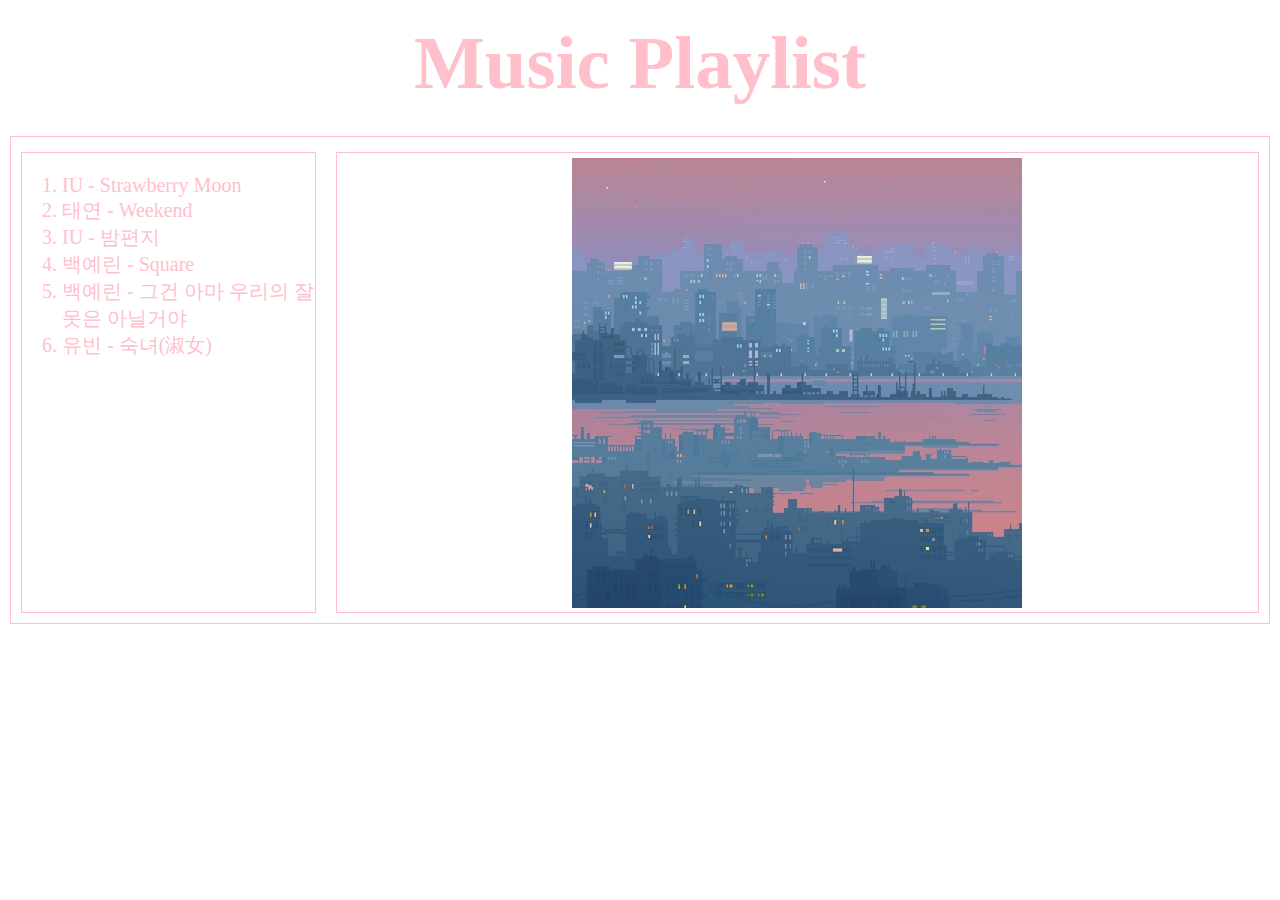
<file: index.html>
<!doctype html>
<html>
<head>

  <title>Music Playlist</title>
  <meta charset="utf-8">
  <link rel="stylesheet" href="style.css">
  <html>

    <title>Music Playlist</title>
    <meta charset="utf-8">
</head>
<body>

  <h1><a href = "index.html">Music Playlist</a></h1>
  <div id="grid">
    <div><ol class="center">
          <li><a href = "2.Strawberry moon.html">IU - Strawberry Moon</a></li>
          <li><a href = "3.weekend.html">태연 - Weekend</a></li>
          <li><a href = "4.Through_the_night.html">IU - 밤편지</a></li>
          <li><a href = "5.Square.html">백예린 - Square</a></li>
          <li><a href = "6.not_my_fault.html">백예린 - 그건 아마 우리의 잘못은 아닐거야</a></li>
          <li><a href = "7.lady.html">유빈 - 숙녀(淑女)</a></li>



        </ol></div>

    <div><img src="playlist.gif.jpeg" alt="Playlist"></div>
</body>
</<!DOCTYPE html>
<html lang="en" dir="ltr">
  <head>
    <meta charset="utf-8">
    <title>Music Playlist</title>
  </head>
  <body>

  </body>
</html>
</file>
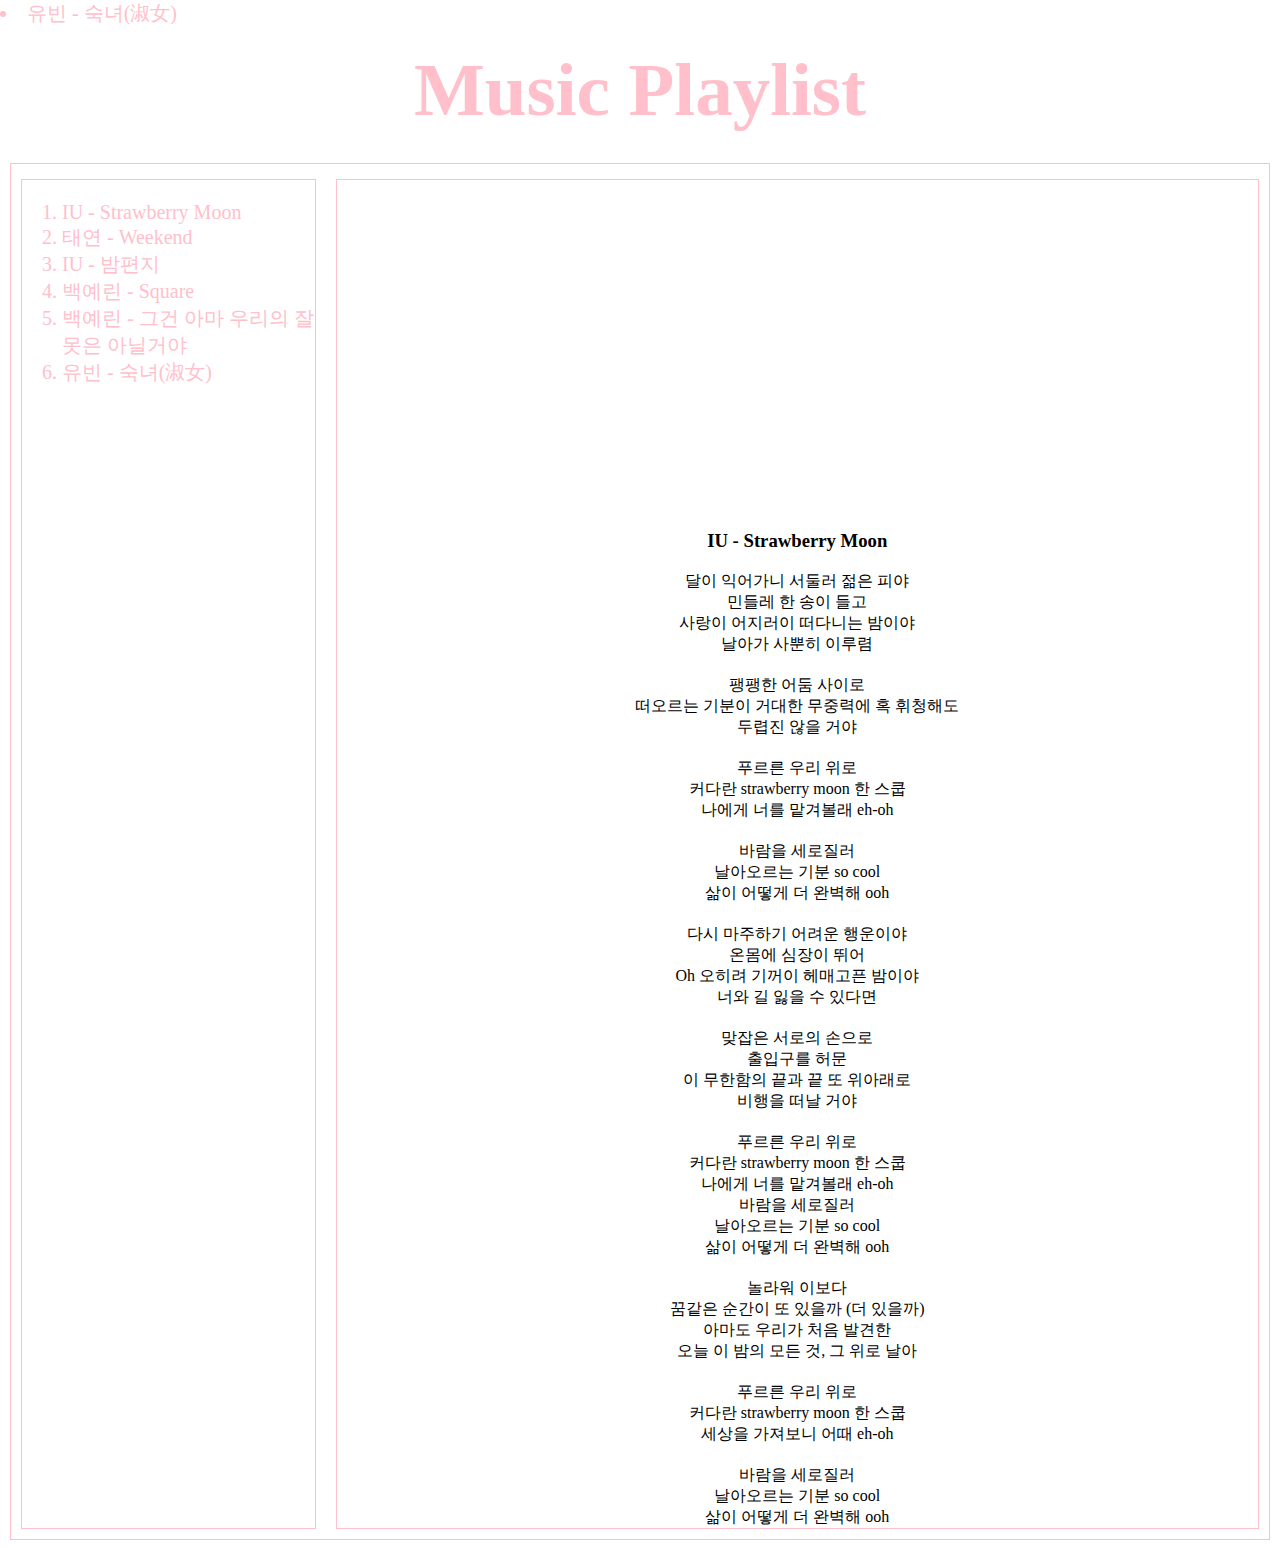
<file: 2.Strawberry moon.html>
<li><a href = "7.lady.html">유빈 - 숙녀(淑女)</a></li>
<!doctype html>
<html>

  <title>Strawberry Moon</title>
  <meta charset="utf-8">
  <link rel="stylesheet" href="style.css">
  <body>

    <h1><a href = "index.html">Music Playlist</a></h1>
    <div id="grid">
      <div><ol class="center">
            <li><a href = "2.Strawberry moon.html">IU - Strawberry Moon</a></li>
            <li><a href = "3.weekend.html">태연 - Weekend</a></li>
            <li><a href = "4.Through_the_night.html">IU - 밤편지</a></li>
            <li><a href = "5.Square.html">백예린 - Square</a></li>
            <li><a href = "6.not_my_fault.html">백예린 - 그건 아마 우리의 잘못은 아닐거야</a></li>
            <li><a href = "7.lady.html">유빈 - 숙녀(淑女)</a></li>

          </ol></div>

      <div><iframe width="560" height="315" src="https://www.youtube.com/embed/sqgxcCjD04s" title="YouTube video player" frameborder="0" allow="accelerometer; autoplay; clipboard-write; encrypted-media; gyroscope; picture-in-picture" allowfullscreen></iframe>
      <h3>IU - Strawberry Moon</h3>
      달이 익어가니 서둘러 젊은 피야<br>
      민들레 한 송이 들고<br>
      사랑이 어지러이 떠다니는 밤이야<br>
      날아가 사뿐히 이루렴<p style="margin-top:20px;"></p>
      팽팽한 어둠 사이로<br>
      떠오르는 기분이 거대한 무중력에 혹 휘청해도<br>
      두렵진 않을 거야<p style="margin-top:20px;">
      푸르른 우리 위로<br>
      커다란 strawberry moon 한 스쿱<br>
      나에게 너를 맡겨볼래 eh-oh<p style="margin-top:20px;"></p>
      바람을 세로질러<br>
      날아오르는 기분 so cool<br>
      삶이 어떻게 더 완벽해 ooh<p style="margin-top:20px;"></p>
      다시 마주하기 어려운 행운이야<br>
      온몸에 심장이 뛰어<br>
      Oh 오히려 기꺼이 헤매고픈 밤이야<br>
      너와 길 잃을 수 있다면<p style="margin-top:20px;"></p>
      맞잡은 서로의 손으로<br>
      출입구를 허문<br>
      이 무한함의 끝과 끝 또 위아래로<br>
      비행을 떠날 거야<p style="margin-top:20px;"></p>
      푸르른 우리 위로<br>
      커다란 strawberry moon 한 스쿱<br>
      나에게 너를 맡겨볼래 eh-oh<br>
      바람을 세로질러<br>
      날아오르는 기분 so cool<br>
      삶이 어떻게 더 완벽해 ooh<p style="margin-top:20px;"></p>
      놀라워 이보다<br>
      꿈같은 순간이 또 있을까 (더 있을까)<br>
      아마도 우리가 처음 발견한<br>
      오늘 이 밤의 모든 것, 그 위로 날아<p style="margin-top:20px;"></p>
      푸르른 우리 위로<br>
      커다란 strawberry moon 한 스쿱<br>
      세상을 가져보니 어때 eh-oh<p style="margin-top:20px;"></p>
      바람을 세로질러<br>
      날아오르는 기분 so cool<br>
      삶이 어떻게 더 완벽해 ooh</div>

</body>
</<!DOCTYPE html>
<html lang="en" dir="ltr">
  <head>
    <meta charset="utf-8">
    <title>IU - Strawberry Moon</title>
  </head>
  <body>

  </body>
</html>
</file>
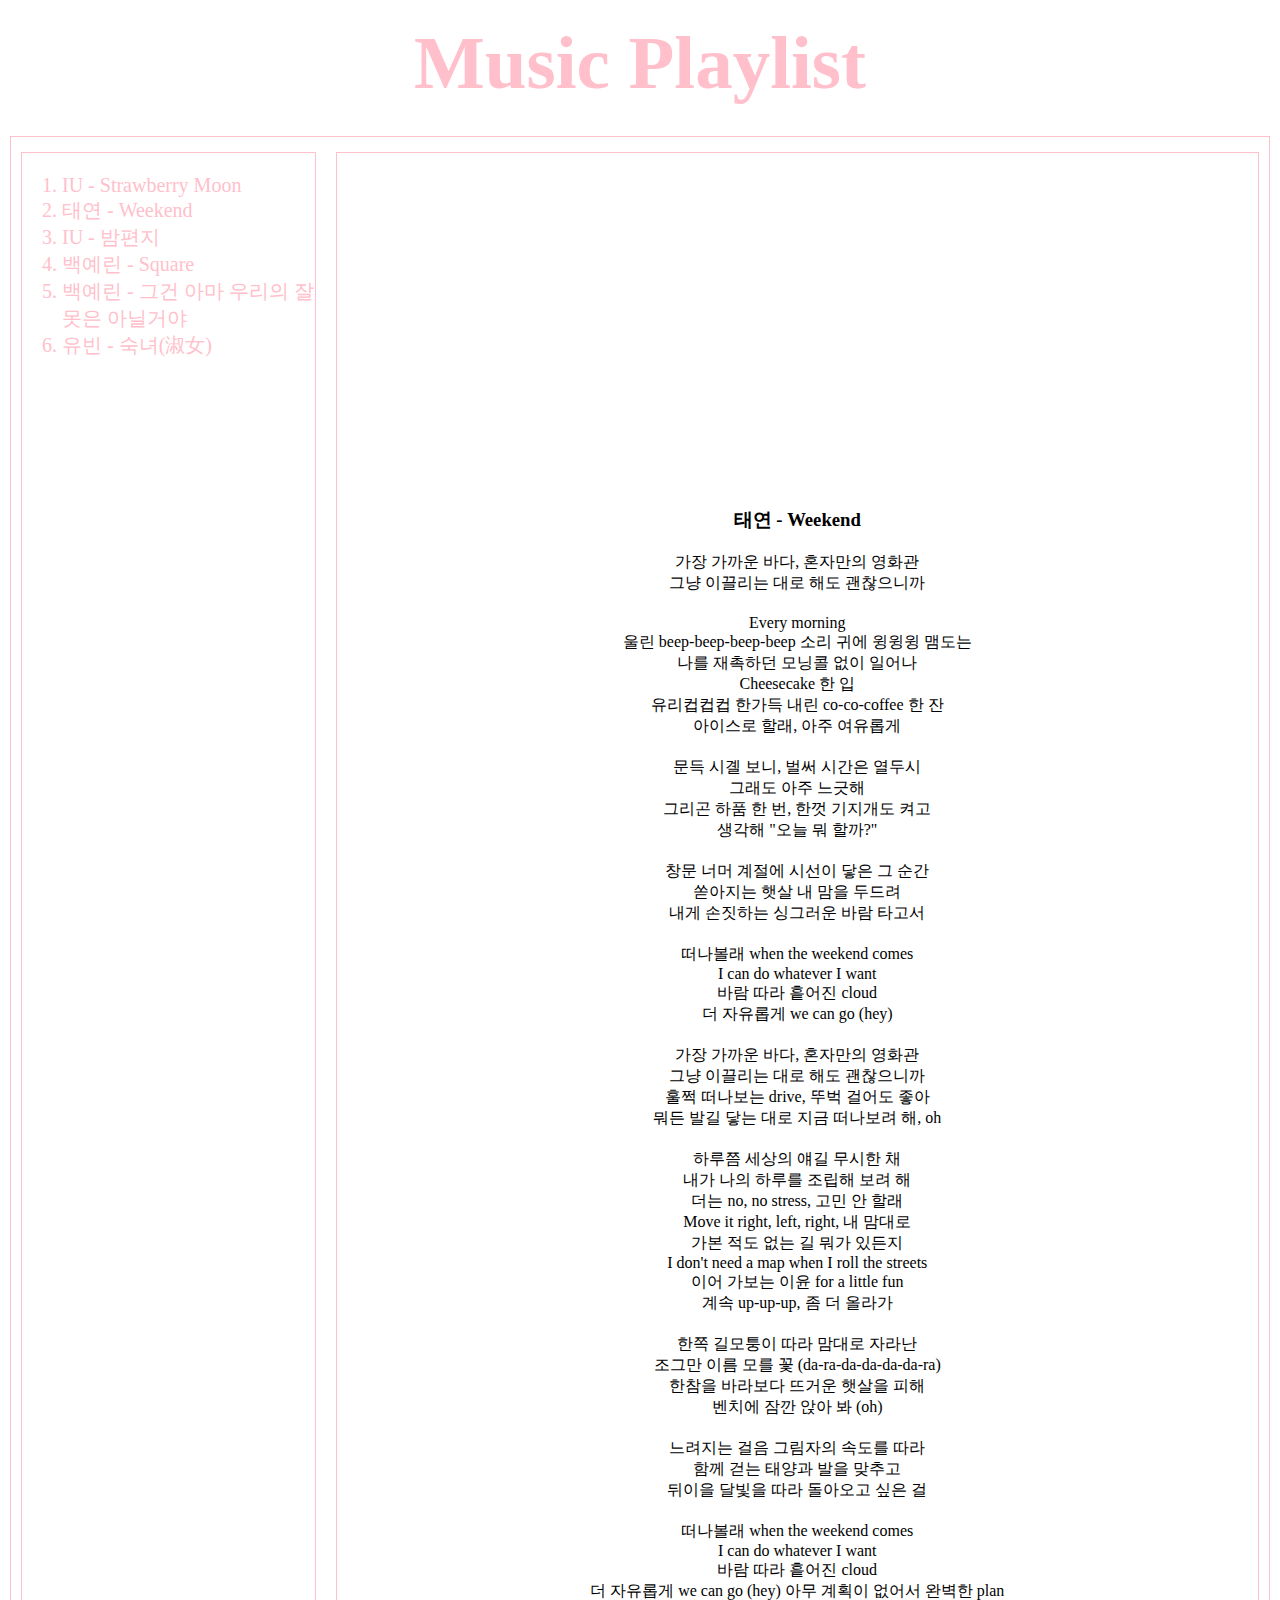
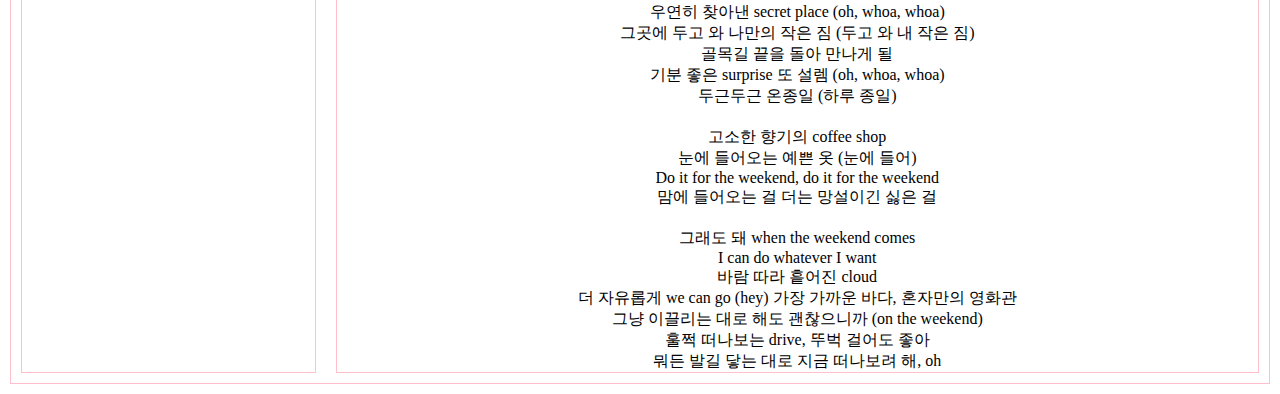
<file: 3.weekend.html>
<!doctype html>
<html>

  <title>태연 - Weekend</title>
  <meta charset="utf-8">
  <link rel="stylesheet" href="style.css">
  <body>

    <h1><a href = "index.html">Music Playlist</a></h1>
    <div id="grid">
      <div><ol class="center">
            <li><a href = "2.Strawberry moon.html">IU - Strawberry Moon</a></li>
            <li><a href = "3.weekend.html">태연 - Weekend</a></li>
            <li><a href = "4.Through_the_night.html">IU - 밤편지</a></li>
            <li><a href = "5.Square.html">백예린 - Square</a></li>
            <li><a href = "6.not_my_fault.html">백예린 - 그건 아마 우리의 잘못은 아닐거야</a></li>
            <li><a href = "7.lady.html">유빈 - 숙녀(淑女)</a></li>
          </ol></div>

      <div><iframe width="560" height="315" src="https://www.youtube.com/embed/RmuL-BPFi2Q" title="YouTube video player" frameborder="0" allow="accelerometer; autoplay; clipboard-write; encrypted-media; gyroscope; picture-in-picture" allowfullscreen></iframe>
      <h3>태연 - Weekend</h3>
      가장 가까운 바다, 혼자만의 영화관<br>
      그냥 이끌리는 대로 해도 괜찮으니까<p style="margin-top:20px;"></p>
      Every morning<br>
      울린 beep-beep-beep-beep 소리 귀에 윙윙윙 맴도는<br>
      나를 재촉하던 모닝콜 없이 일어나<br>
      Cheesecake 한 입<br>
      유리컵컵컵 한가득 내린 co-co-coffee 한 잔<br>
      아이스로 할래, 아주 여유롭게<p style="margin-top:20px;"></p>
      문득 시곌 보니, 벌써 시간은 열두시<br>
      그래도 아주 느긋해<br>
      그리곤 하품 한 번, 한껏 기지개도 켜고<br>
      생각해 "오늘 뭐 할까?"<p style="margin-top:20px;"></p>
      창문 너머 계절에 시선이 닿은 그 순간<br>
      쏟아지는 햇살 내 맘을 두드려<br>
      내게 손짓하는 싱그러운 바람 타고서<p style="margin-top:20px;"></p>
      떠나볼래 when the weekend comes<br>
      I can do whatever I want<br>
      바람 따라 흩어진 cloud<br>
      더 자유롭게 we can go (hey)<p style="margin-top:20px;"></p>
      가장 가까운 바다, 혼자만의 영화관<br>
      그냥 이끌리는 대로 해도 괜찮으니까<br>
      훌쩍 떠나보는 drive, 뚜벅 걸어도 좋아<br>
      뭐든 발길 닿는 대로 지금 떠나보려 해, oh<p style="margin-top:20px;"></p>
      하루쯤 세상의 얘길 무시한 채<br>
      내가 나의 하루를 조립해 보려 해<br>
      더는 no, no stress, 고민 안 할래<br>
      Move it right, left, right, 내 맘대로<br>
      가본 적도 없는 길 뭐가 있든지<br>
      I don't need a map when I roll the streets<br>
      이어 가보는 이윤 for a little fun<br>
      계속 up-up-up, 좀 더 올라가<p style="margin-top:20px;"></p>
      한쪽 길모퉁이 따라 맘대로 자라난<br>
      조그만 이름 모를 꽃 (da-ra-da-da-da-da-ra)<br>
      한참을 바라보다 뜨거운 햇살을 피해<br>
      벤치에 잠깐 앉아 봐 (oh)<p style="margin-top:20px;"></p>
      느려지는 걸음 그림자의 속도를 따라<br>
      함께 걷는 태양과 발을 맞추고<br>
      뒤이을 달빛을 따라 돌아오고 싶은 걸<p style="margin-top:20px;"></p>
      떠나볼래 when the weekend comes<br>
      I can do whatever I want<br>
      바람 따라 흩어진 cloud<br>
      더 자유롭게 we can go (hey)
      아무 계획이 없어서 완벽한 plan<br>
      우연히 찾아낸 secret place (oh, whoa, whoa)<br>
      그곳에 두고 와 나만의 작은 짐 (두고 와 내 작은 짐)<br>
      골목길 끝을 돌아 만나게 될<br>
      기분 좋은 surprise 또 설렘 (oh, whoa, whoa)<br>
      두근두근 온종일 (하루 종일)<p style="margin-top:20px;"></p>
      고소한 향기의 coffee shop<br>
      눈에 들어오는 예쁜 옷 (눈에 들어)<br>
      Do it for the weekend, do it for the weekend<br>
      맘에 들어오는 걸 더는 망설이긴 싫은 걸<p style="margin-top:20px;"></p>
      그래도 돼 when the weekend comes<br>
      I can do whatever I want<br>
      바람 따라 흩어진 cloud<br>
      더 자유롭게 we can go (hey)
      가장 가까운 바다, 혼자만의 영화관<br>
      그냥 이끌리는 대로 해도 괜찮으니까 (on the weekend)<br>
      훌쩍 떠나보는 drive, 뚜벅 걸어도 좋아<br>
      뭐든 발길 닿는 대로 지금 떠나보려 해, oh</div>
</body>
</<!DOCTYPE html>
<html lang="en" dir="ltr">
  <head>
    <meta charset="utf-8">
    <title>태연 - Weekend</title>
  </head>
  <body>

  </body>
</html>
</file>
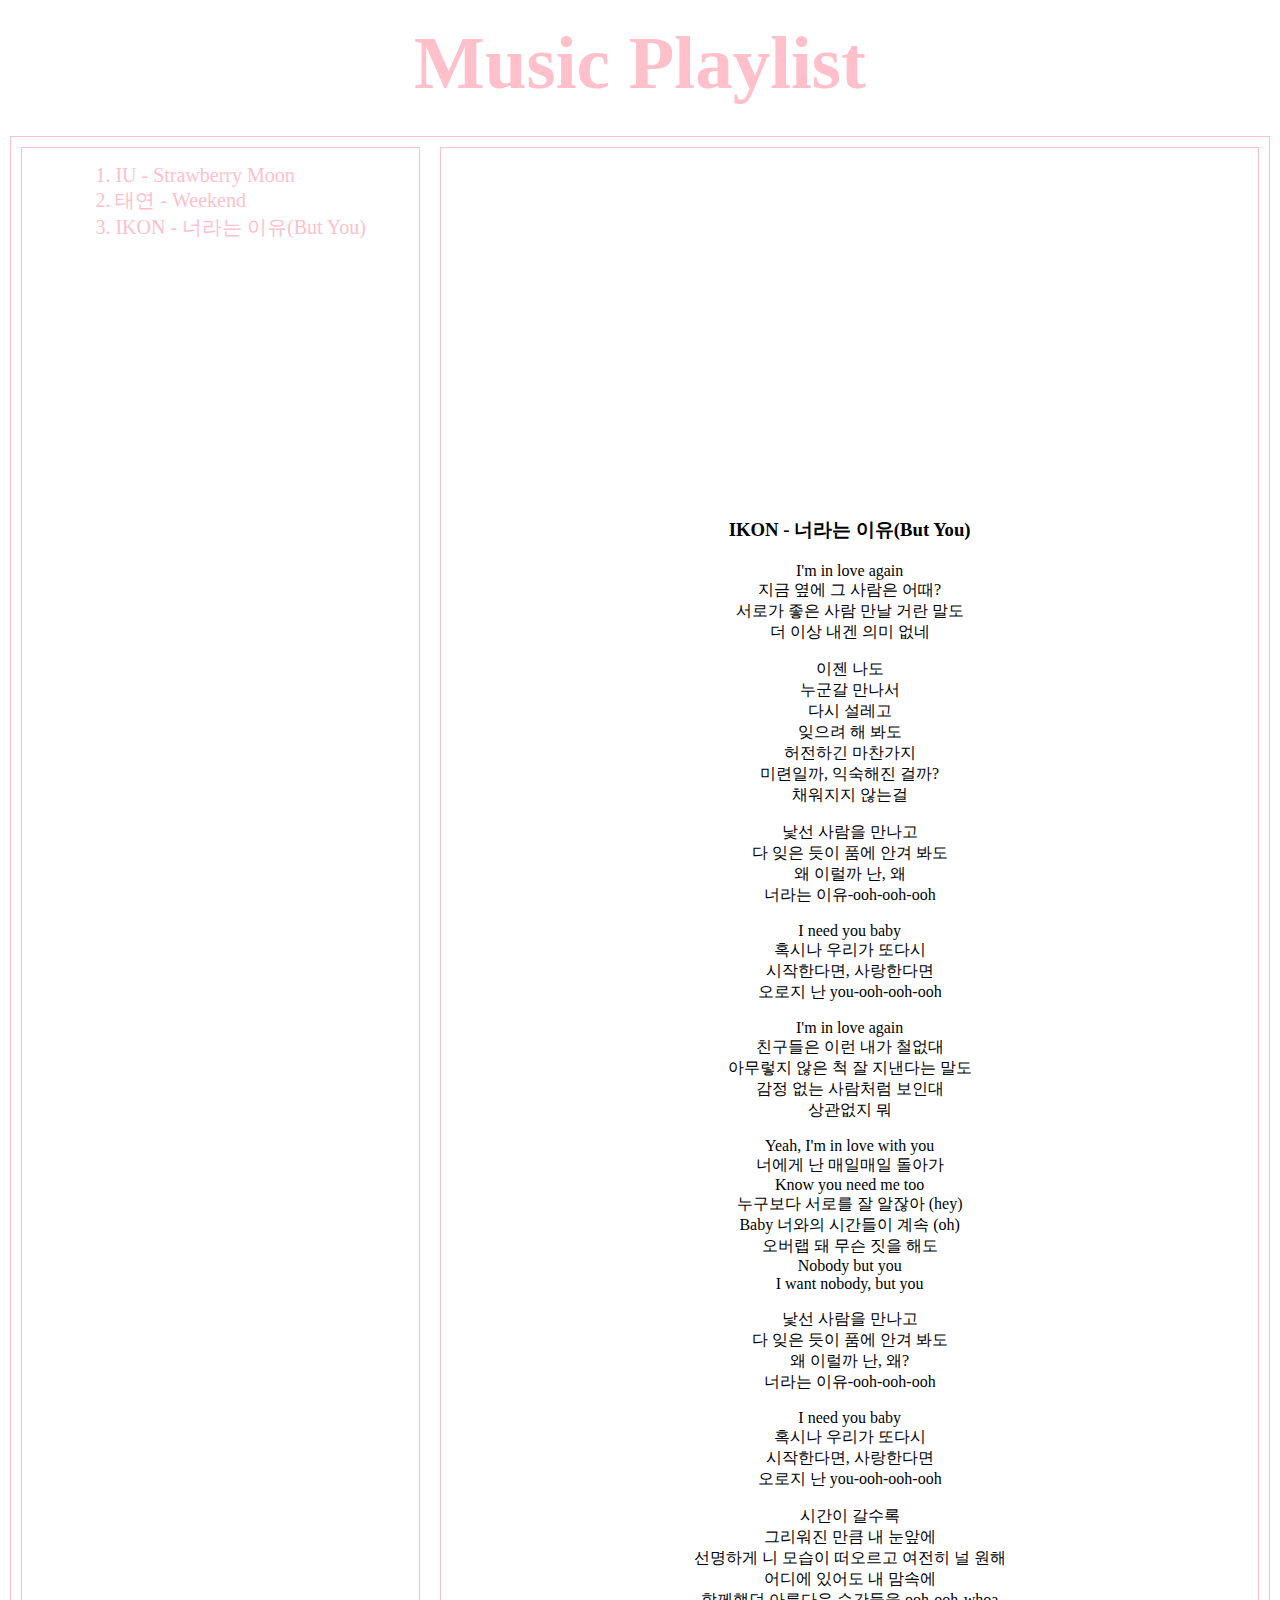
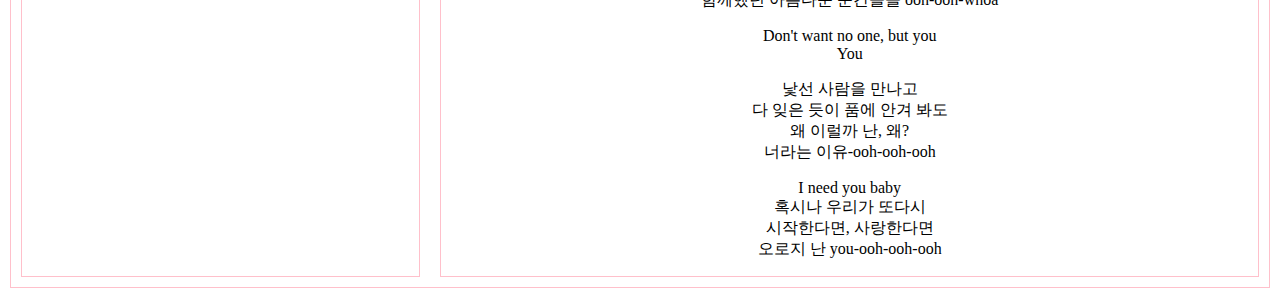
<file: 4.But_You.html>
<!doctype html>
<html>

  <title>IKON - 너라는 이유(But You)</title>
  <meta charset="utf-8">
  <style>
body{
  margin:0;
}
  a{
    color:pink;
    text-decoration: none;
  }

  h1{
    font-size: 75px;
    text-align: center;
    /* border-bottom:1px solid pink; */
    margin:0;
    padding:20px;
  }

  ol {
    display: table;
    margin-left: auto;
    margin-right: auto;
  }

  li{
    font-size: 20px;
    color:pink;
    text-align: left;
  }
  #grid{
    border:1px solid pink;
    display:grid;
    grid-template-columns: 1fr 2fr;
}
  div{
    border:1px solid pink;
    text-align:center;
    margin:10px;
  }
  h3{
    margin-top:0;
  }
  iframe{
    padding:30px;
    padding-bottom:20px;
  }

  </style>

  <body>

    <h1><a href = "index.html">Music Playlist</a></h1>
    <div id="grid">
      <div><ol class="center">
            <li><a href = "2.Strawberry moon.html">IU - Strawberry Moon</a></li>
            <li><a href = "3.weekend.html">태연 - Weekend</a></li>
            <li><a href = "4.But_You.html">IKON - 너라는 이유(But You)</a></li>
          </ol></div>

      <div><iframe width="560" height="315" src="https://www.youtube.com/embed/r5n1GCY-nYQ" title="YouTube video player" frameborder="0" allow="accelerometer; autoplay; clipboard-write; encrypted-media; gyroscope; picture-in-picture" allowfullscreen></iframe>
      <h3>IKON - 너라는 이유(But You)</h3>
        I'm in love again<br>
        지금 옆에 그 사람은 어때?<br>
        서로가 좋은 사람 만날 거란 말도<br>
        더 이상 내겐 의미 없네<p>
        이젠 나도<br>
        누군갈 만나서<br>
        다시 설레고<br>
        잊으려 해 봐도<br>
        허전하긴 마찬가지<br>
        미련일까, 익숙해진 걸까?<br>
        채워지지 않는걸<p>
        낯선 사람을 만나고<br>
        다 잊은 듯이 품에 안겨 봐도<br>
        왜 이럴까 난, 왜<br>
        너라는 이유-ooh-ooh-ooh<p>
        I need you baby<br>
        혹시나 우리가 또다시<br>
        시작한다면, 사랑한다면<br>
        오로지 난 you-ooh-ooh-ooh<p>
        I'm in love again<br>
        친구들은 이런 내가 철없대<br>
        아무렇지 않은 척 잘 지낸다는 말도<br>
        감정 없는 사람처럼 보인대<br>
        상관없지 뭐<p>
        Yeah, I'm in love with you<br>
        너에게 난 매일매일 돌아가<br>
        Know you need me too<br>
        누구보다 서로를 잘 알잖아 (hey)<br>
        Baby 너와의 시간들이 계속 (oh)<br>
        오버랩 돼 무슨 짓을 해도<br>
        Nobody but you<br>
        I want nobody, but you<p>
        낯선 사람을 만나고<br>
        다 잊은 듯이 품에 안겨 봐도<br>
        왜 이럴까 난, 왜?<br>
        너라는 이유-ooh-ooh-ooh<p>
        I need you baby<br>
        혹시나 우리가 또다시<br>
        시작한다면, 사랑한다면<br>
        오로지 난 you-ooh-ooh-ooh<p>
        시간이 갈수록<br>
        그리워진 만큼 내 눈앞에<br>
        선명하게 니 모습이 떠오르고
        여전히 널 원해<br>
        어디에 있어도 내 맘속에<br>
        함께했던 아름다운 순간들을 ooh-ooh-whoa<p>
        Don't want no one, but you<br>
        You<p>
        낯선 사람을 만나고<br>
        다 잊은 듯이 품에 안겨 봐도<br>
        왜 이럴까 난, 왜?<br>
        너라는 이유-ooh-ooh-ooh<p>
        I need you baby<br>
        혹시나 우리가 또다시<br>
        시작한다면, 사랑한다면<br>
        오로지 난 you-ooh-ooh-ooh</div>
</body>
</<!DOCTYPE html>
<html lang="en" dir="ltr">
  <head>
    <meta charset="utf-8">
    <title>태연 - Weekend</title>
  </head>
  <body>

  </body>
</html>
</file>
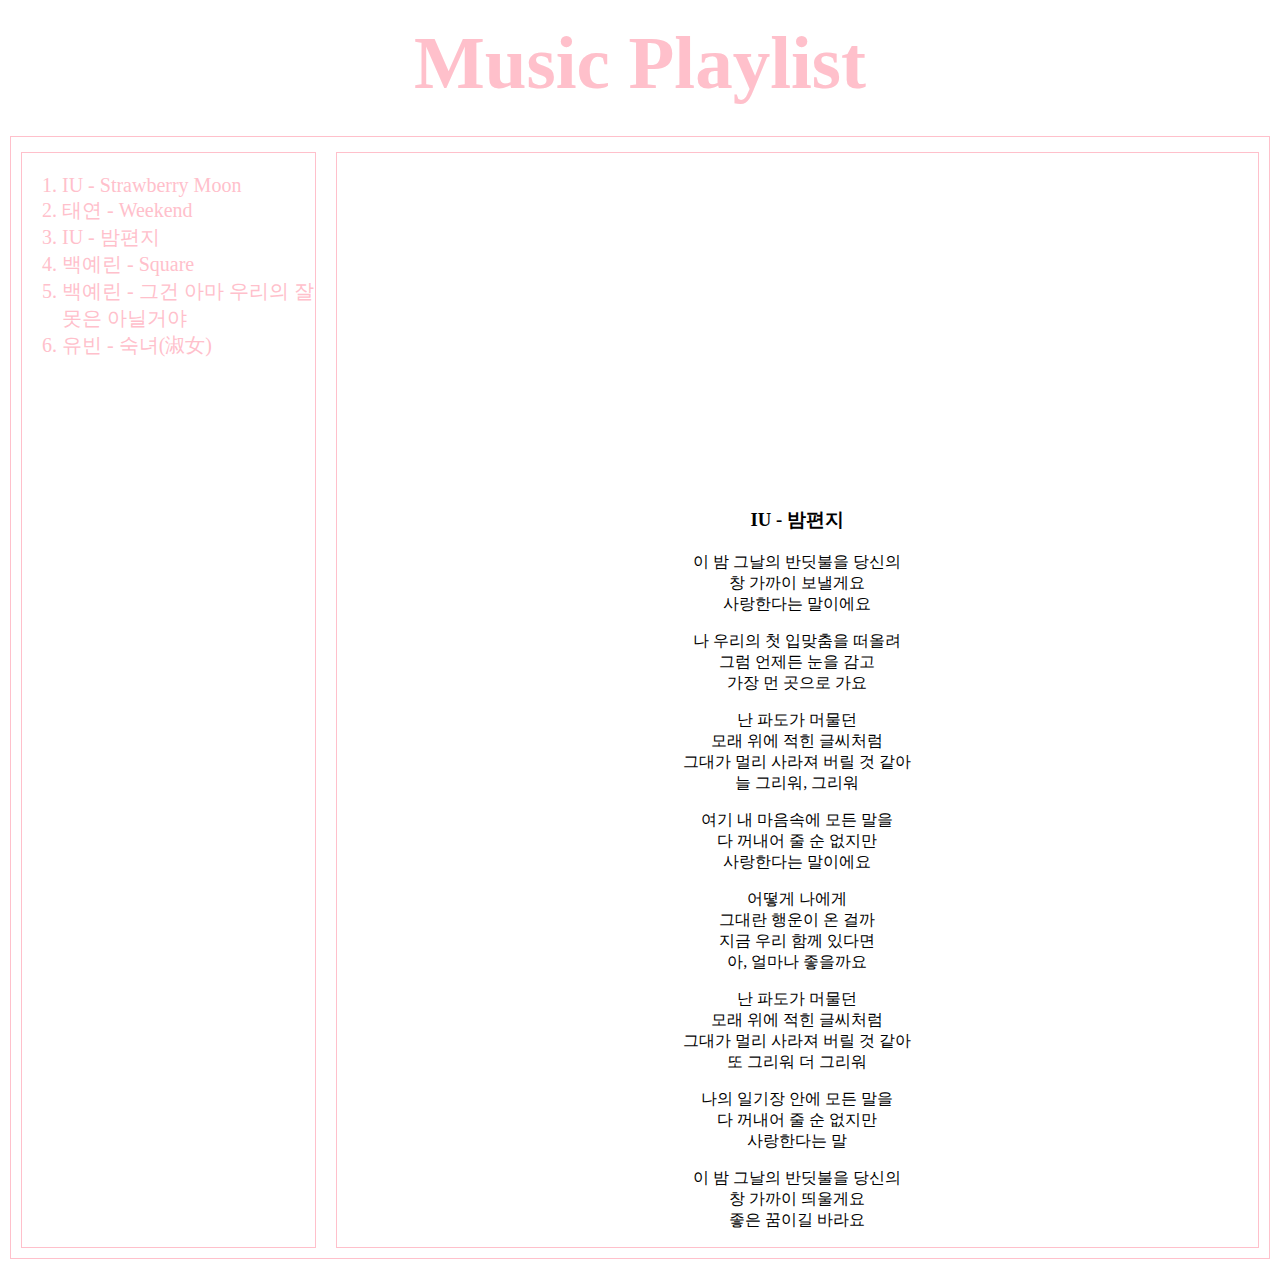
<file: 4.Through_the_night.html>
<!doctype html>
<html>

  <title>IU - 밤편지</title>
  <meta charset="utf-8">
  <link rel="stylesheet" href="style.css">

  <body>

    <h1><a href = "index.html">Music Playlist</a></h1>
    <div id="grid">
      <div><ol class="center">
            <li><a href = "2.Strawberry moon.html">IU - Strawberry Moon</a></li>
            <li><a href = "3.weekend.html">태연 - Weekend</a></li>
            <li><a href = "4.Through_the_night.html">IU - 밤편지</a></li>
            <li><a href = "5.Square.html">백예린 - Square</a></li>
            <li><a href = "6.not_my_fault.html">백예린 - 그건 아마 우리의 잘못은 아닐거야</a></li>
            <li><a href = "7.lady.html">유빈 - 숙녀(淑女)</a></li>
          </ol></div>

      <div><iframe width="560" height="315" src="https://www.youtube.com/embed/BzYnNdJhZQw" title="YouTube video player" frameborder="0" allow="accelerometer; autoplay; clipboard-write; encrypted-media; gyroscope; picture-in-picture" allowfullscreen></iframe>
      <h3>IU - 밤편지</h3>
      이 밤 그날의 반딧불을 당신의<br>
      창 가까이 보낼게요<br>
      사랑한다는 말이에요<p>
      나 우리의 첫 입맞춤을 떠올려<br>
      그럼 언제든 눈을 감고<br>
      가장 먼 곳으로 가요<p>
      난 파도가 머물던<br>
      모래 위에 적힌 글씨처럼<br>
      그대가 멀리 사라져 버릴 것 같아<br>
      늘 그리워, 그리워<p>
      여기 내 마음속에 모든 말을<br>
      다 꺼내어 줄 순 없지만<br>
      사랑한다는 말이에요<p>
      어떻게 나에게<br>
      그대란 행운이 온 걸까<br>
      지금 우리 함께 있다면<br>
      아, 얼마나 좋을까요<p>
      난 파도가 머물던<br>
      모래 위에 적힌 글씨처럼<br>
      그대가 멀리 사라져 버릴 것 같아<br>
      또 그리워 더 그리워<p>
      나의 일기장 안에 모든 말을<br>
      다 꺼내어 줄 순 없지만<br>
      사랑한다는 말<p>
      이 밤 그날의 반딧불을 당신의<br>
      창 가까이 띄울게요<br>
      좋은 꿈이길 바라요</body>
</<!DOCTYPE html>
<html lang="en" dir="ltr">
  <head>
    <meta charset="utf-8">
    <title>태연 - Weekend</title>
  </head>
  <body>

  </body>
</html>
</file>
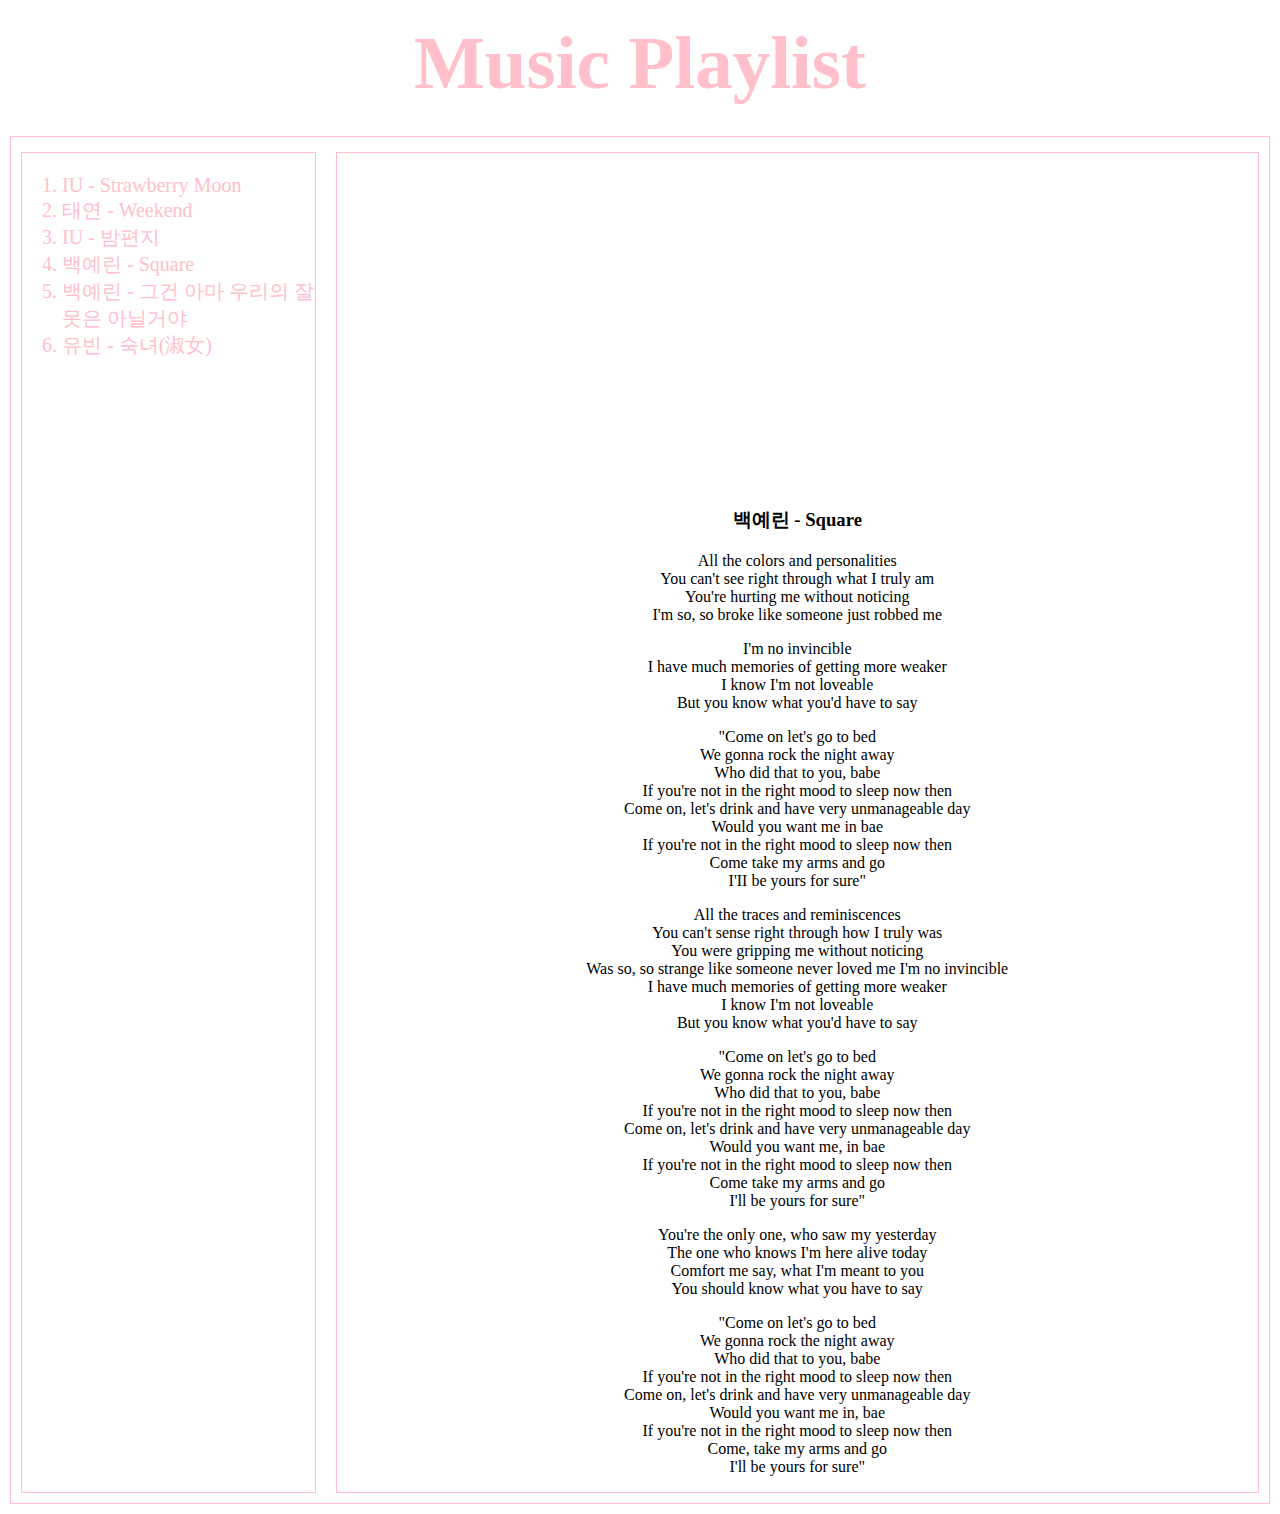
<file: 5.Square.html>
<!doctype html>
<html>

  <title>백예린 - Square</title>
  <meta charset="utf-8">
  <link rel="stylesheet" href="style.css">

  <body>

    <h1><a href = "index.html">Music Playlist</a></h1>
    <div id="grid">
      <div><ol class="center">
            <li><a href = "2.Strawberry moon.html">IU - Strawberry Moon</a></li>
            <li><a href = "3.weekend.html">태연 - Weekend</a></li>
            <li><a href = "4.Through_the_night.html">IU - 밤편지</a></li>
            <li><a href = "5.Square.html">백예린 - Square</a></li>
            <li><a href = "6.not_my_fault.html">백예린 - 그건 아마 우리의 잘못은 아닐거야</a></li>
            <li><a href = "7.lady.html">유빈 - 숙녀(淑女)</a></li>

          </ol></div>

      <div><iframe width="560" height="315" src="https://www.youtube.com/embed/4iFP_wd6QU8" title="YouTube video player" frameborder="0" allow="accelerometer; autoplay; clipboard-write; encrypted-media; gyroscope; picture-in-picture" allowfullscreen></iframe>
      <h3>백예린 - Square</h3>


      All the colors and personalities<br>
      You can't see right through what I truly am<br>
      You're hurting me without noticing<br>
      I'm so, so broke like someone just robbed me<p>

      I'm no invincible<br>
      I have much memories of getting more weaker<br>
      I know I'm not loveable<br>
      But you know what you'd have to say<p>

      "Come on let's go to bed<br>
      We gonna rock the night away<br>
      Who did that to you, babe<br>
      If you're not in the right mood to sleep now then<br>
      Come on, let's drink and have very unmanageable day<br>
      Would you want me in bae<br>
      If you're not in the right mood to sleep now then<br>
      Come take my arms and go<br>
      I'II be yours for sure"<p>

      All the traces and reminiscences<br>
      You can't sense right through how I truly was<br>
      You were gripping me without noticing<br>
      Was so, so strange like someone never loved me

      I'm no invincible<br>
      I have much memories of getting more weaker<br>
      I know I'm not loveable<br>
      But you know what you'd have to say<p>

      "Come on let's go to bed<br>
      We gonna rock the night away<br>
      Who did that to you, babe<br>
      If you're not in the right mood to sleep now then<br>
      Come on, let's drink and have very unmanageable day<br>
      Would you want me, in bae<br>
      If you're not in the right mood to sleep now then<br>
      Come take my arms and go<br>
      I'll be yours for sure"<p>

      You're the only one, who saw my yesterday<br>
      The one who knows I'm here alive today<br>
      Comfort me say, what I'm meant to you<br>
      You should know what you have to say<p>

      "Come on let's go to bed<br>
      We gonna rock the night away<br>
      Who did that to you, babe<br>
      If you're not in the right mood to sleep now then<br>
      Come on, let's drink and have very unmanageable day<br>
      Would you want me in, bae<br>
      If you're not in the right mood to sleep now then<br>
      Come, take my arms and go<br>
      I'll be yours for sure"</body>
</<!DOCTYPE html>
<html lang="en" dir="ltr">
  <head>
    <meta charset="utf-8">
    <title>백예린 - Square</title>
  </head>
  <body>

  </body>
</html>
</file>
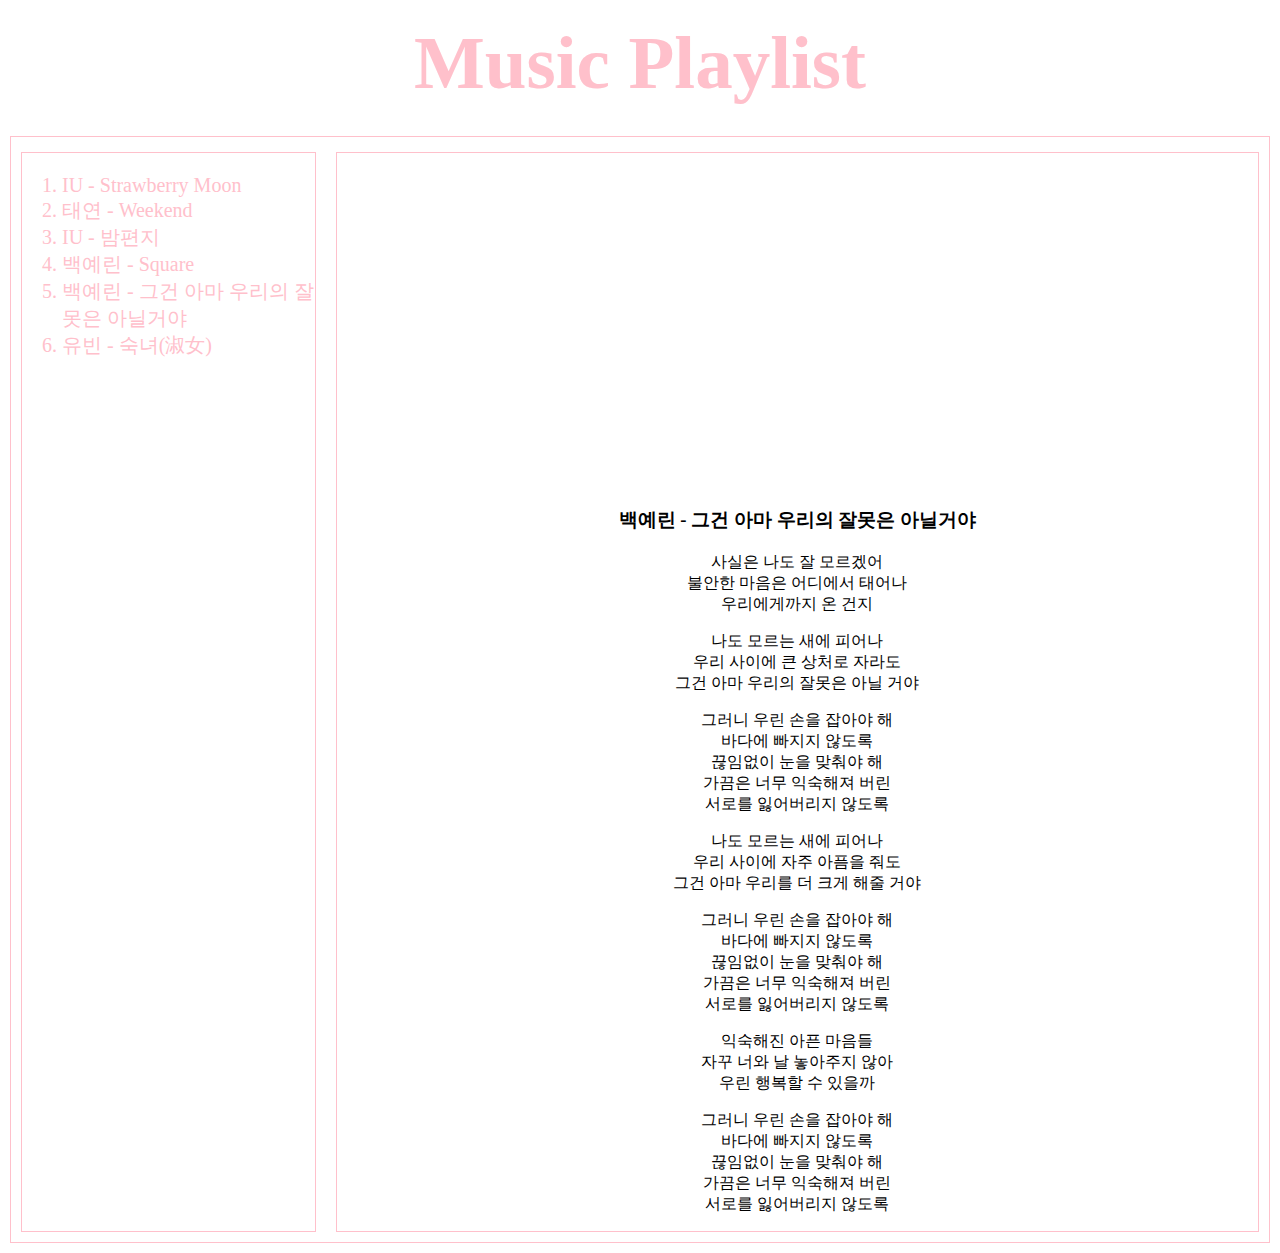
<file: 6.not_my_fault.html>
<!doctype html>
<html>

  <title>백예린 - 우리의 잘못은 아닐거야</title>
  <meta charset="utf-8">
  <link rel="stylesheet" href="style.css">

  <body>

    <h1><a href = "index.html">Music Playlist</a></h1>
    <div id="grid">
      <div><ol class="center">
            <li><a href = "2.Strawberry moon.html">IU - Strawberry Moon</a></li>
            <li><a href = "3.weekend.html">태연 - Weekend</a></li>
            <li><a href = "4.Through_the_night.html">IU - 밤편지</a></li>
            <li><a href = "5.Square.html">백예린 - Square</a></li>
            <li><a href = "6.not_my_fault.html">백예린 - 그건 아마 우리의 잘못은 아닐거야</a></li>
            <li><a href = "7.lady.html">유빈 - 숙녀(淑女)</a></li>

          </ol></div>

      <div><iframe width="560" height="315" src="https://www.youtube.com/embed/IRNBtocmQ58" title="YouTube video player" frameborder="0" allow="accelerometer; autoplay; clipboard-write; encrypted-media; gyroscope; picture-in-picture" allowfullscreen></iframe>

      <h3>백예린 - 그건 아마 우리의 잘못은 아닐거야</h3>
      사실은 나도 잘 모르겠어<br>
      불안한 마음은 어디에서 태어나<br>
      우리에게까지 온 건지<p>

      나도 모르는 새에 피어나<br>
      우리 사이에 큰 상처로 자라도<br>
      그건 아마 우리의 잘못은 아닐 거야<p>

      그러니 우린 손을 잡아야 해<br>
      바다에 빠지지 않도록<br>
      끊임없이 눈을 맞춰야 해<br>
      가끔은 너무 익숙해져 버린<br>
      서로를 잃어버리지 않도록<p>

      나도 모르는 새에 피어나<br>
      우리 사이에 자주 아픔을 줘도<br>
      그건 아마 우리를 더 크게 해줄 거야<p>

      그러니 우린 손을 잡아야 해<br>
      바다에 빠지지 않도록<br>
      끊임없이 눈을 맞춰야 해<br>
      가끔은 너무 익숙해져 버린<br>
      서로를 잃어버리지 않도록<p>

      익숙해진 아픈 마음들<br>
      자꾸 너와 날 놓아주지 않아<br>
      우린 행복할 수 있을까<p>

      그러니 우린 손을 잡아야 해<br>
      바다에 빠지지 않도록<br>
      끊임없이 눈을 맞춰야 해<br>
      가끔은 너무 익숙해져 버린<br>
      서로를 잃어버리지 않도록</body>
</<!DOCTYPE html>
<html lang="en" dir="ltr">
  <head>
    <meta charset="utf-8">
    <title>백예린 - 그건 아마 우리의 잘못은 아닐거야</title>
  </head>
  <body>

  </body>
</html>
</file>
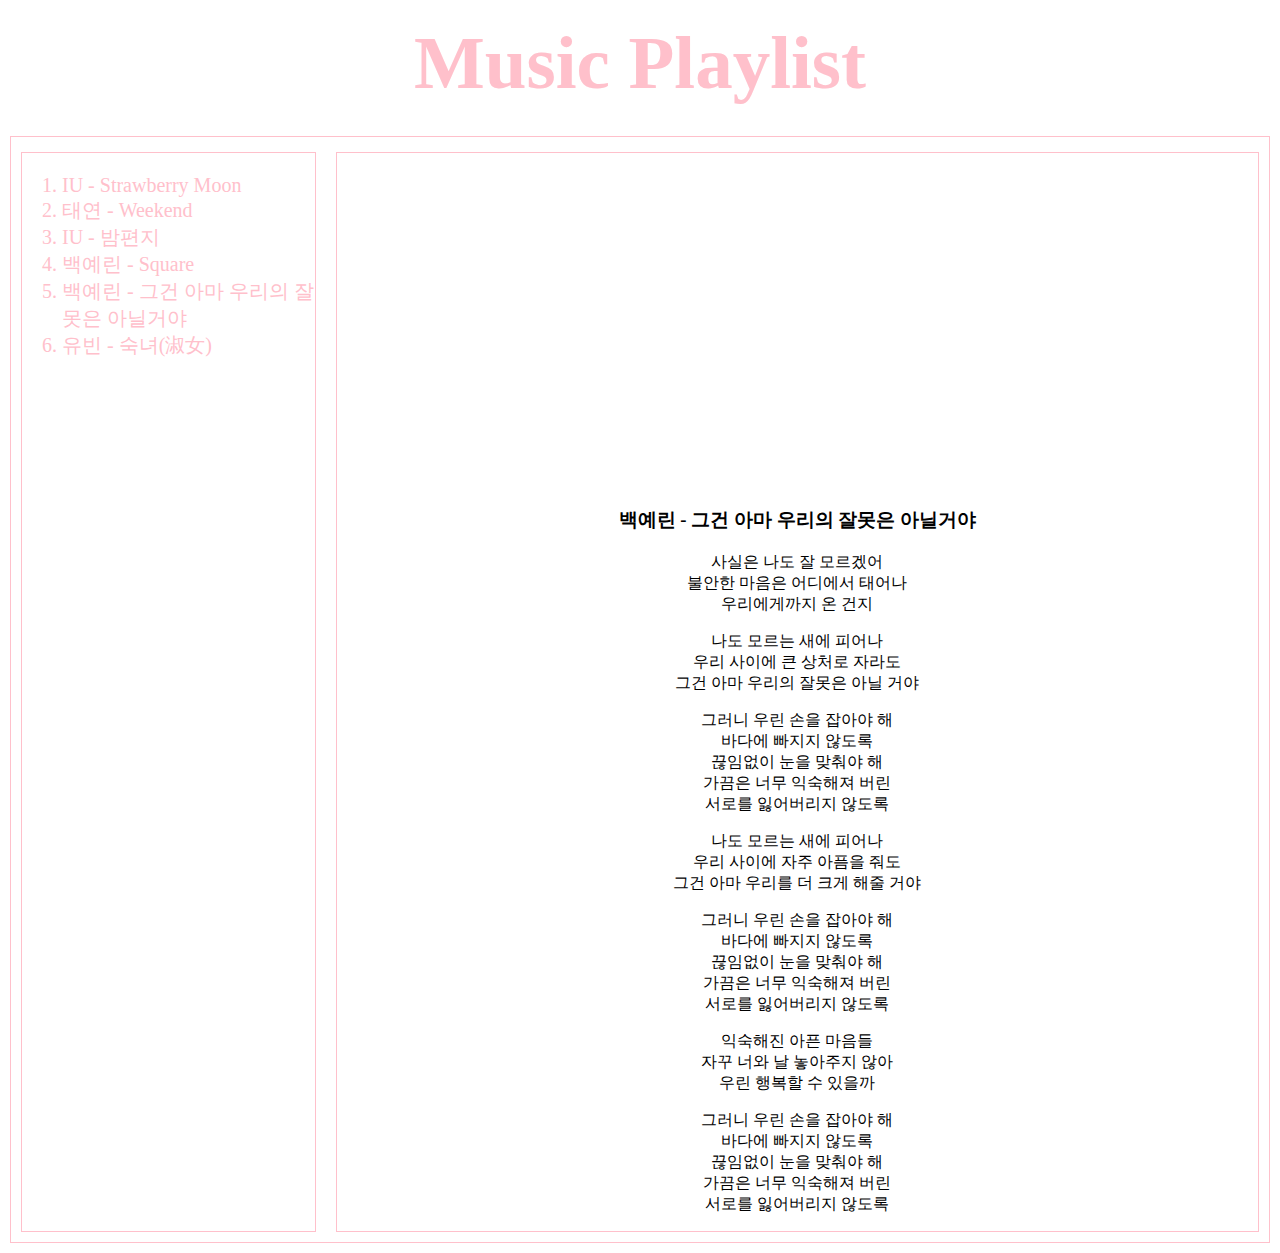
<file: 6.그건 아마 우리의 잘못은 아닐거야.html>
<!doctype html>
<html>

  <title>백예린 - 우리의 잘못은 아닐거야</title>
  <meta charset="utf-8">
  <link rel="stylesheet" href="style.css">

  <body>

    <h1><a href = "index.html">Music Playlist</a></h1>
    <div id="grid">
      <div><ol class="center">
            <li><a href = "2.Strawberry moon.html">IU - Strawberry Moon</a></li>
            <li><a href = "3.weekend.html">태연 - Weekend</a></li>
            <li><a href = "4.Through_the_night.html">IU - 밤편지</a></li>
            <li><a href = "5.Square.html">백예린 - Square</a></li>
            <li><a href = "6.그건 아마 우리의 잘못은 아닐거야.html">백예린 - 그건 아마 우리의 잘못은 아닐거야</a></li>
            <li><a href = "7.숙녀.html">유빈 - 숙녀(淑女)</a></li>

          </ol></div>

      <div><iframe width="560" height="315" src="https://www.youtube.com/embed/IRNBtocmQ58" title="YouTube video player" frameborder="0" allow="accelerometer; autoplay; clipboard-write; encrypted-media; gyroscope; picture-in-picture" allowfullscreen></iframe>

      <h3>백예린 - 그건 아마 우리의 잘못은 아닐거야</h3>
      사실은 나도 잘 모르겠어<br>
      불안한 마음은 어디에서 태어나<br>
      우리에게까지 온 건지<p>

      나도 모르는 새에 피어나<br>
      우리 사이에 큰 상처로 자라도<br>
      그건 아마 우리의 잘못은 아닐 거야<p>

      그러니 우린 손을 잡아야 해<br>
      바다에 빠지지 않도록<br>
      끊임없이 눈을 맞춰야 해<br>
      가끔은 너무 익숙해져 버린<br>
      서로를 잃어버리지 않도록<p>

      나도 모르는 새에 피어나<br>
      우리 사이에 자주 아픔을 줘도<br>
      그건 아마 우리를 더 크게 해줄 거야<p>

      그러니 우린 손을 잡아야 해<br>
      바다에 빠지지 않도록<br>
      끊임없이 눈을 맞춰야 해<br>
      가끔은 너무 익숙해져 버린<br>
      서로를 잃어버리지 않도록<p>

      익숙해진 아픈 마음들<br>
      자꾸 너와 날 놓아주지 않아<br>
      우린 행복할 수 있을까<p>

      그러니 우린 손을 잡아야 해<br>
      바다에 빠지지 않도록<br>
      끊임없이 눈을 맞춰야 해<br>
      가끔은 너무 익숙해져 버린<br>
      서로를 잃어버리지 않도록</body>
</<!DOCTYPE html>
<html lang="en" dir="ltr">
  <head>
    <meta charset="utf-8">
    <title>백예린 - 그건 아마 우리의 잘못은 아닐거야</title>
  </head>
  <body>

  </body>
</html>
</file>
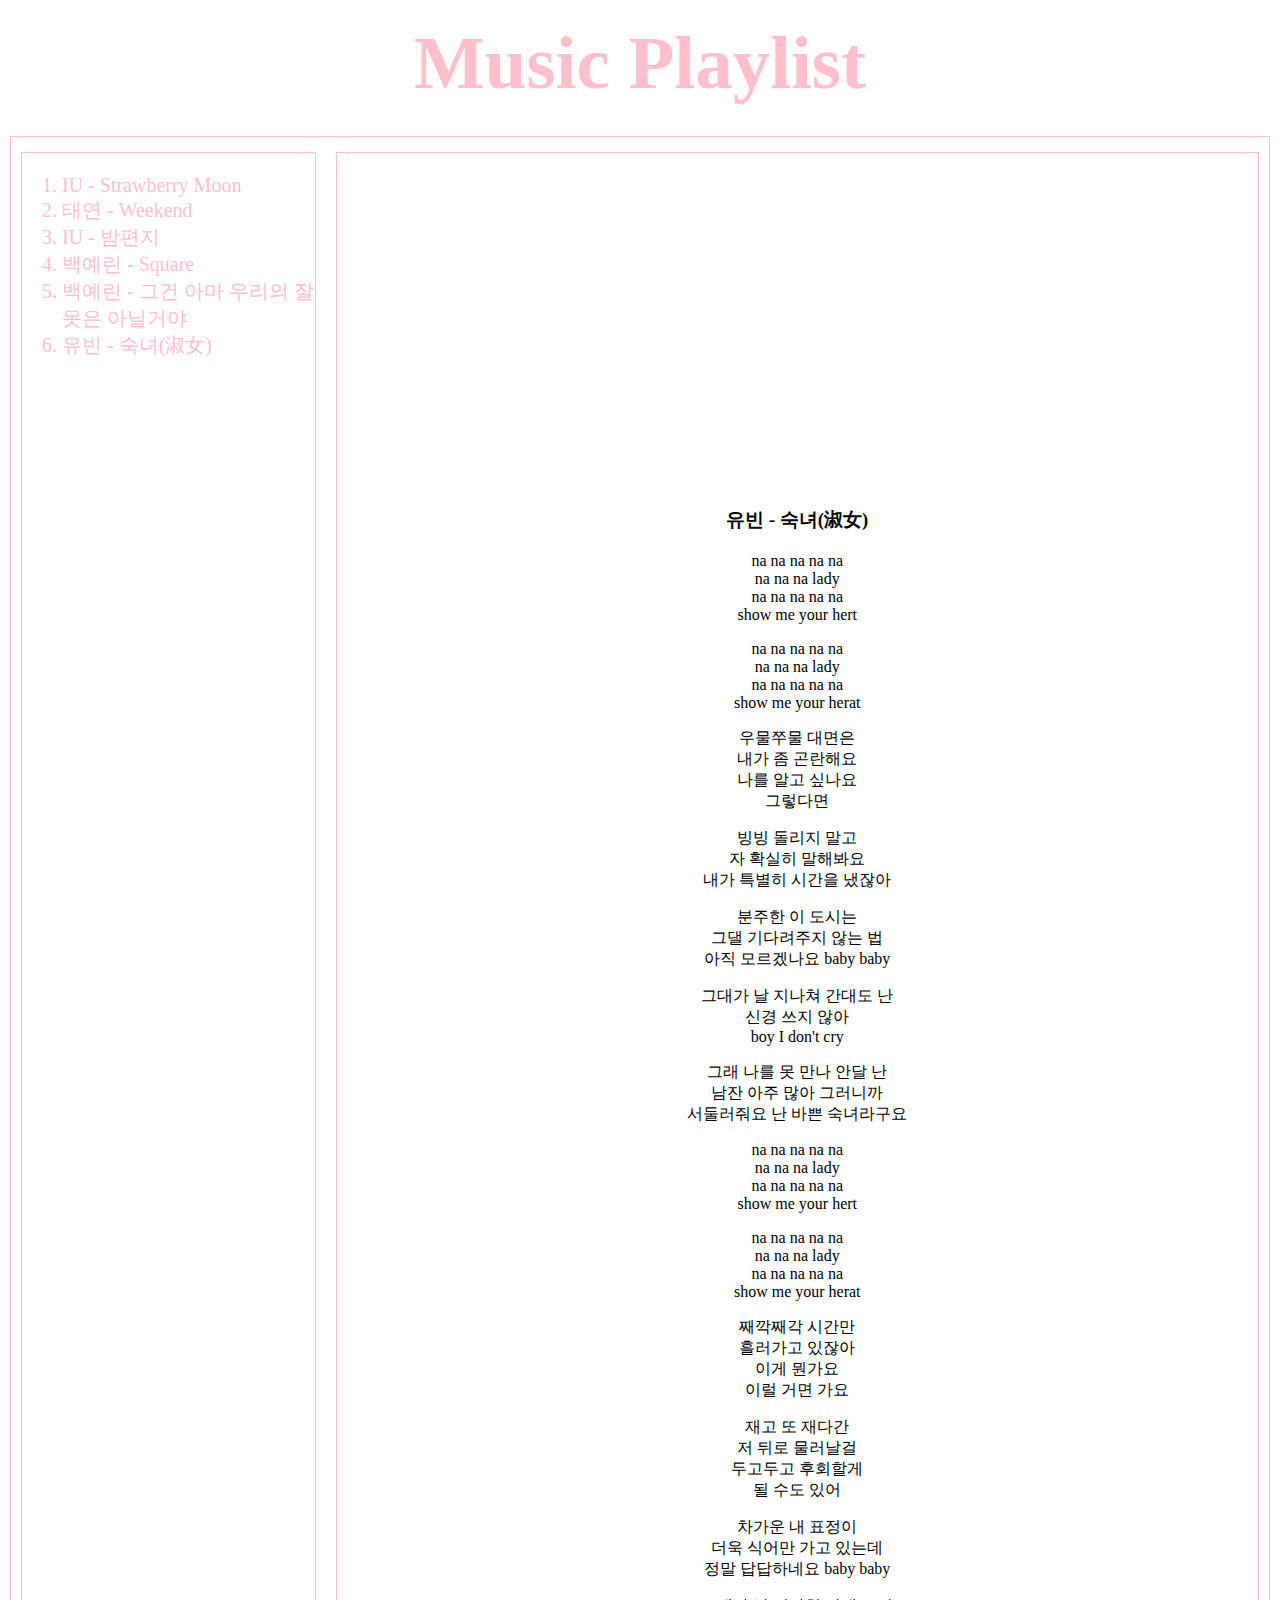
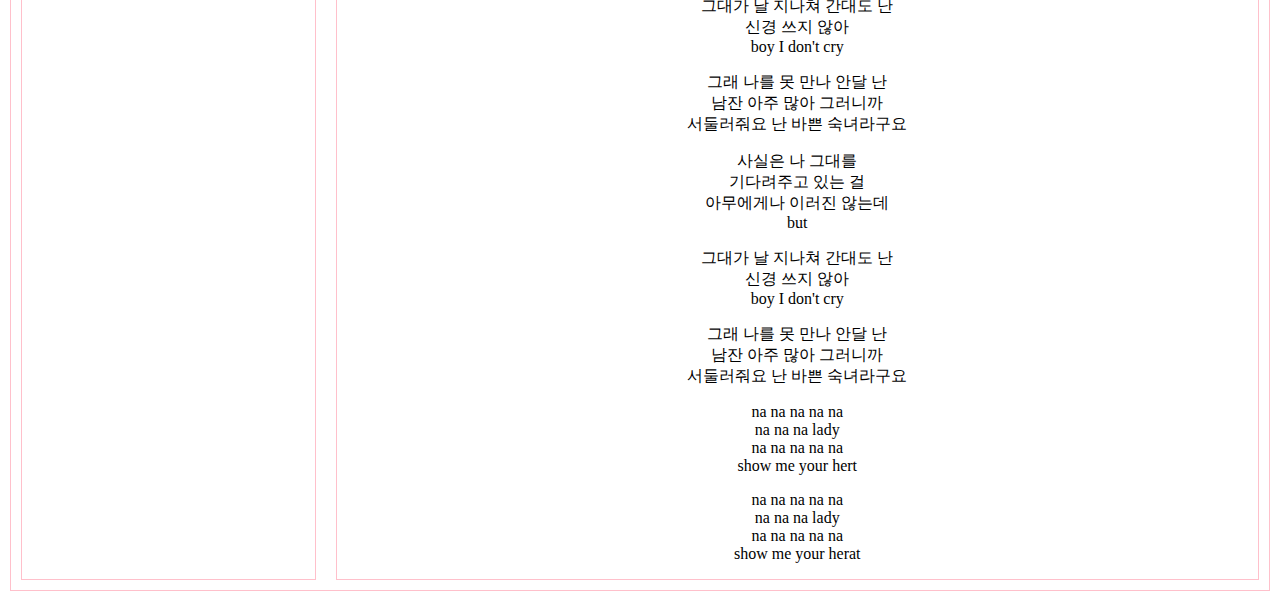
<file: 7.lady.html>
<!doctype html>
<html>

  <title>백예린 - 우리의 잘못은 아닐거야</title>
  <meta charset="utf-8">
  <link rel="stylesheet" href="style.css">

  <body>

    <h1><a href = "index.html">Music Playlist</a></h1>
    <div id="grid">
      <div><ol class="center">
            <li><a href = "2.Strawberry moon.html">IU - Strawberry Moon</a></li>
            <li><a href = "3.weekend.html">태연 - Weekend</a></li>
            <li><a href = "4.Through_the_night.html">IU - 밤편지</a></li>
            <li><a href = "5.Square.html">백예린 - Square</a></li>
            <li><a href = "6.not_my_fault.html">백예린 - 그건 아마 우리의 잘못은 아닐거야</a></li>
            <li><a href = "7.lady.html">유빈 - 숙녀(淑女)</a></li>


          </ol></div>

      <div><iframe width="560" height="315" src="https://www.youtube.com/embed/2MiQonPvlVM" title="YouTube video player" frameborder="0" allow="accelerometer; autoplay; clipboard-write; encrypted-media; gyroscope; picture-in-picture" allowfullscreen></iframe>

      <h3>유빈 - 숙녀(淑女)</h3>
      na na na na na<br>
      na na na lady<br>
      na na na na na<br>
      show me your hert<p>

      na na na na na<br>
      na na na lady<br>
      na na na na na<br>
      show me your herat<p>

      우물쭈물 대면은<br>
      내가 좀 곤란해요<br>
      나를 알고 싶나요<br>
      그렇다면<p>

      빙빙 돌리지 말고<br>
      자 확실히 말해봐요<br>
      내가 특별히 시간을 냈잖아<p>

      분주한 이 도시는<br>
      그댈 기다려주지 않는 법<br>
      아직 모르겠나요 baby baby<p>

      그대가 날 지나쳐 간대도 난<br>
      신경 쓰지 않아<br>
      boy I don't cry<p>

      그래 나를 못 만나 안달 난<br>
      남잔 아주 많아 그러니까<br>
      서둘러줘요 난 바쁜 숙녀라구요<p>

      na na na na na<br>
      na na na lady<br>
      na na na na na<br>
      show me your hert<p>

      na na na na na<br>
      na na na lady<br>
      na na na na na<br>
      show me your herat<p>

      째깍째각 시간만<br>
      흘러가고 있잖아<br>
      이게 뭔가요<br>
      이럴 거면 가요<p>

      재고 또 재다간<br>
      저 뒤로 물러날걸<br>
      두고두고 후회할게<br>
      될 수도 있어<p>

      차가운 내 표정이<br>
      더욱 식어만 가고 있는데<br>
      정말 답답하네요 baby baby<p>

      그대가 날 지나쳐 간대도 난<br>
      신경 쓰지 않아<br>
      boy I don't cry<p>

      그래 나를 못 만나 안달 난<br>
      남잔 아주 많아 그러니까<br>
      서둘러줘요 난 바쁜 숙녀라구요<p>

      사실은 나 그대를<br>
      기다려주고 있는 걸<br>
      아무에게나 이러진 않는데<br>
      but<p>

      그대가 날 지나쳐 간대도 난<br>
      신경 쓰지 않아<br>
      boy I don't cry<p>

      그래 나를 못 만나 안달 난<br>
      남잔 아주 많아 그러니까<br>
      서둘러줘요 난 바쁜 숙녀라구요<p>

      na na na na na<br>
      na na na lady<br>
      na na na na na<br>
      show me your hert<p>

      na na na na na<br>
      na na na lady<br>
      na na na na na<br>
      show me your herat</body>
</<!DOCTYPE html>
<html lang="en" dir="ltr">
  <head>
    <meta charset="utf-8">
    <title>백예린 - 그건 아마 우리의 잘못은 아닐거야</title>
  </head>
  <body>

  </body>
</html>
</file>
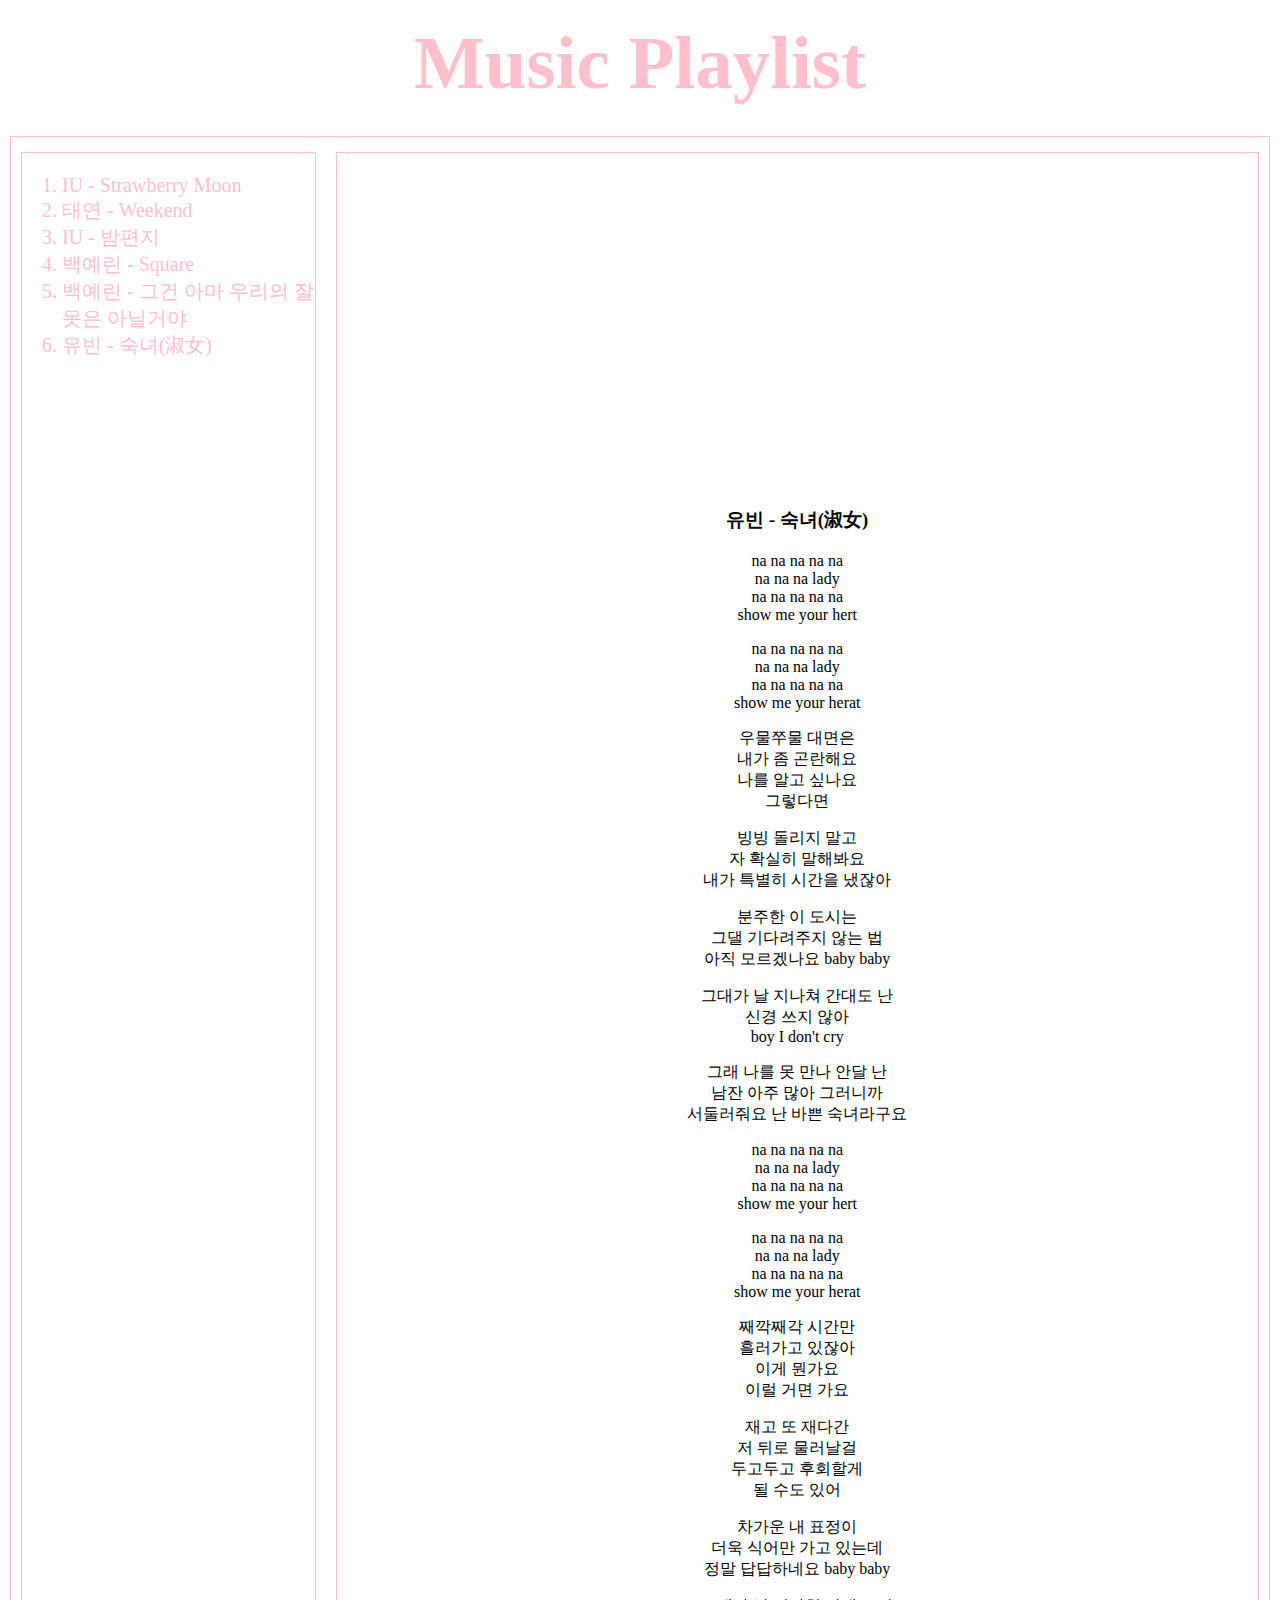
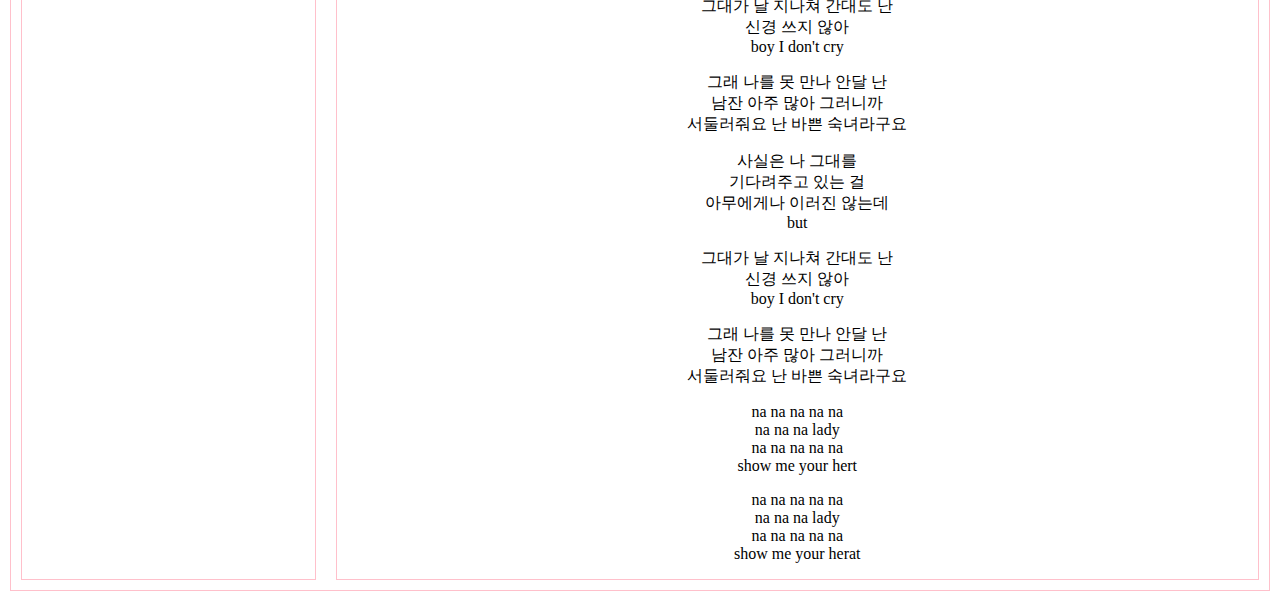
<file: 7.숙녀.html>
<!doctype html>
<html>

  <title>백예린 - 우리의 잘못은 아닐거야</title>
  <meta charset="utf-8">
  <link rel="stylesheet" href="style.css">

  <body>

    <h1><a href = "index.html">Music Playlist</a></h1>
    <div id="grid">
      <div><ol class="center">
            <li><a href = "2.Strawberry moon.html">IU - Strawberry Moon</a></li>
            <li><a href = "3.weekend.html">태연 - Weekend</a></li>
            <li><a href = "4.Through_the_night.html">IU - 밤편지</a></li>
            <li><a href = "5.Square.html">백예린 - Square</a></li>
            <li><a href = "6.그건 아마 우리의 잘못은 아닐거야.html">백예린 - 그건 아마 우리의 잘못은 아닐거야</a></li>
            <li><a href = "7.숙녀.html">유빈 - 숙녀(淑女)</a></li>


          </ol></div>

      <div><iframe width="560" height="315" src="https://www.youtube.com/embed/2MiQonPvlVM" title="YouTube video player" frameborder="0" allow="accelerometer; autoplay; clipboard-write; encrypted-media; gyroscope; picture-in-picture" allowfullscreen></iframe>

      <h3>유빈 - 숙녀(淑女)</h3>
      na na na na na<br>
      na na na lady<br>
      na na na na na<br>
      show me your hert<p>

      na na na na na<br>
      na na na lady<br>
      na na na na na<br>
      show me your herat<p>

      우물쭈물 대면은<br>
      내가 좀 곤란해요<br>
      나를 알고 싶나요<br>
      그렇다면<p>

      빙빙 돌리지 말고<br>
      자 확실히 말해봐요<br>
      내가 특별히 시간을 냈잖아<p>

      분주한 이 도시는<br>
      그댈 기다려주지 않는 법<br>
      아직 모르겠나요 baby baby<p>

      그대가 날 지나쳐 간대도 난<br>
      신경 쓰지 않아<br>
      boy I don't cry<p>

      그래 나를 못 만나 안달 난<br>
      남잔 아주 많아 그러니까<br>
      서둘러줘요 난 바쁜 숙녀라구요<p>

      na na na na na<br>
      na na na lady<br>
      na na na na na<br>
      show me your hert<p>

      na na na na na<br>
      na na na lady<br>
      na na na na na<br>
      show me your herat<p>

      째깍째각 시간만<br>
      흘러가고 있잖아<br>
      이게 뭔가요<br>
      이럴 거면 가요<p>

      재고 또 재다간<br>
      저 뒤로 물러날걸<br>
      두고두고 후회할게<br>
      될 수도 있어<p>

      차가운 내 표정이<br>
      더욱 식어만 가고 있는데<br>
      정말 답답하네요 baby baby<p>

      그대가 날 지나쳐 간대도 난<br>
      신경 쓰지 않아<br>
      boy I don't cry<p>

      그래 나를 못 만나 안달 난<br>
      남잔 아주 많아 그러니까<br>
      서둘러줘요 난 바쁜 숙녀라구요<p>

      사실은 나 그대를<br>
      기다려주고 있는 걸<br>
      아무에게나 이러진 않는데<br>
      but<p>

      그대가 날 지나쳐 간대도 난<br>
      신경 쓰지 않아<br>
      boy I don't cry<p>

      그래 나를 못 만나 안달 난<br>
      남잔 아주 많아 그러니까<br>
      서둘러줘요 난 바쁜 숙녀라구요<p>

      na na na na na<br>
      na na na lady<br>
      na na na na na<br>
      show me your hert<p>

      na na na na na<br>
      na na na lady<br>
      na na na na na<br>
      show me your herat</body>
</<!DOCTYPE html>
<html lang="en" dir="ltr">
  <head>
    <meta charset="utf-8">
    <title>백예린 - 그건 아마 우리의 잘못은 아닐거야</title>
  </head>
  <body>

  </body>
</html>
</file>
<file: style.css>
body{
  margin:0;
}
  a{
    color:pink;
    text-decoration: none;
  }

  h1{
    font-size: 75px;
    text-align: center;
    margin:0;
    padding:20px;
  }

  #grid ol {
    display: table;
    margin-left: auto;
    margin-right: auto;
  }

  li{
    font-size: 20px;
    color:pink;
    text-align: left;
  }
  #grid{
    border:1px solid pink;
    display:grid;
    grid-template-columns: 1fr 3fr;
}
  div{
    border:1px solid pink;
    text-align:center;
    margin:10px;
    padding-top:5px;


  }
  h3{
    margin-top:0;
  }
  iframe{
    padding:10px;
    padding-bottom:20px;
  }

  body {
  margin: 0px;
}

  @media(max-width:470px){
    #grid{
      display:block;
  }
</file>
